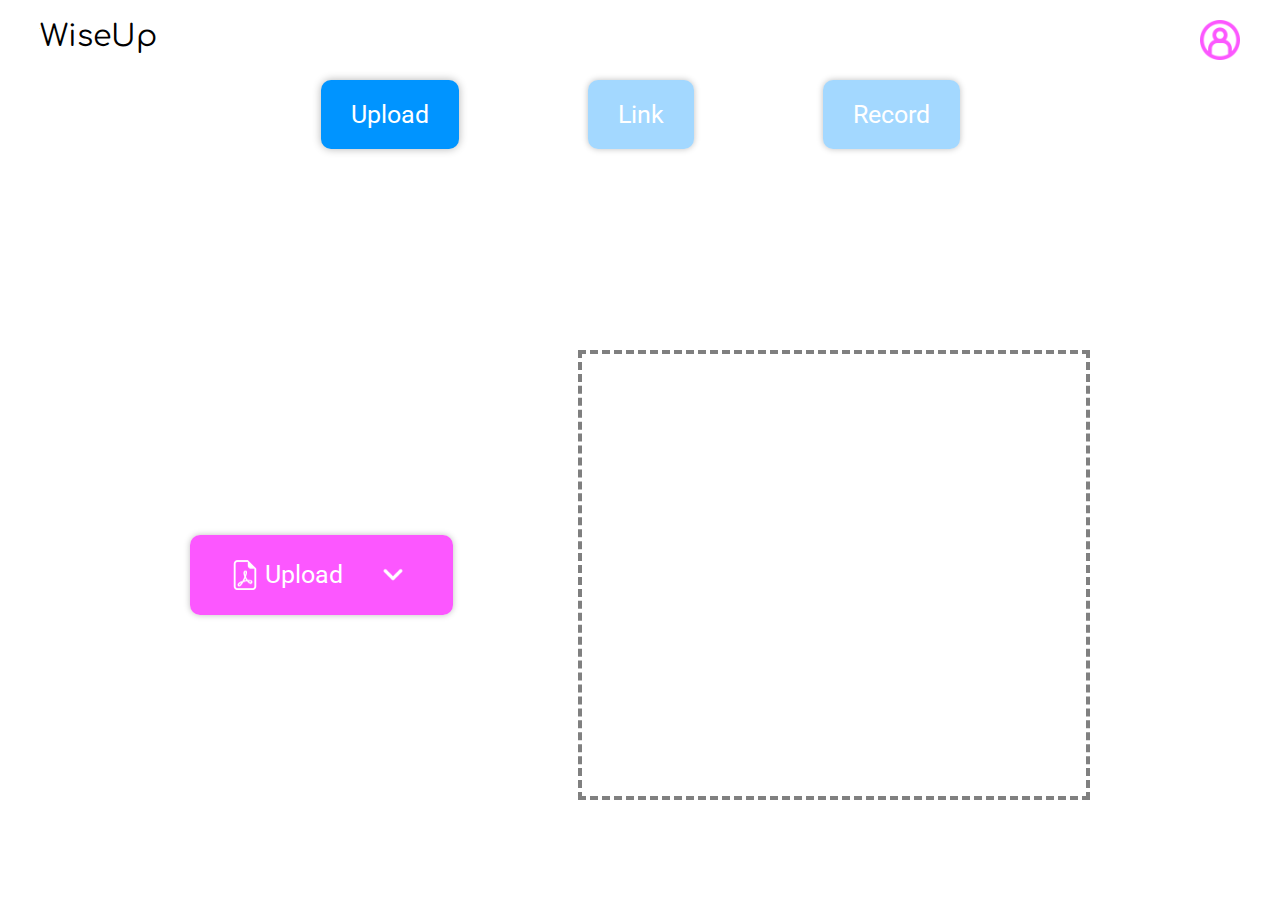
<file: frontend/index.html>
<!DOCTYPE html>
<html>
<head>
	<meta charset="utf-8">
	<title>Hello World</title>
	<link rel="stylesheet" type="text/css" href="index.css" />
	<link href='https://fonts.googleapis.com/css?family=Comfortaa' rel='stylesheet'>
	<link rel="preconnect" href="https://fonts.googleapis.com">
	<link rel="preconnect" href="https://fonts.gstatic.com" crossorigin>
	<link href="https://fonts.googleapis.com/css2?family=Roboto:wght@500&display=swap" rel="stylesheet">
	<script src="https://ajax.googleapis.com/ajax/libs/jquery/3.6.1/jquery.min.js"></script>
</head>
<body>

	<div id="header_div">
		<p id="wiseup_title">WiseUp</p>
		<img id="profile_icon" src="assets/profile_icon.png" alt="image description" />
	</div>

	<div id="page_body_div">

		<!-- MENU -->
		<div id="main_menu_div">
			<div id="upload_menu_button" class="main_menu_button active_main_menu_button" onclick="go_to_upload_page()">
				<p>Upload</p>
			</div>
			<div id="link_menu_button" class="main_menu_button" onclick="go_to_link_page()">
				<p>Link</p>
			</div>
			<div id="record_menu_button" class="main_menu_button" onclick="go_to_record_page()">
				<p>Record</p>
			</div>
		</div>


		<!-- UPLOAD PAGE -->
		<div id="upload_page_body">

			<div id="upload_button_div">

				<div style="display: flex; flex-direction: row;">
					<img id="input_format_icon" src="assets/pdf_icon.png"/>
					<p id="upload_text">Upload</p>
				</div>

				<img id="dropdown_icon" src="assets/dropdown_icon.png" />
				
			</div>

			<div class="area">
			    <input type="file" id="upload" />
			</div>

		</div>


		<!-- LINK PAGE -->
		<div style="display: none;" id="link_page_body">
			
			<div id="link_input_button_div">
				<input type="text" id="link_input" placeholder="Enter Youtube link">
				<div id="enter_link_button">
					<img id="enter_link_icon" src="assets/forward_arrow.png"/>
				</div>
			</div>

		</div>

	</div>




	<script type="text/javascript" src="index.js"></script>
</body>
</html>
</file>
<file: frontend/index.css>
:root {
  --main_color: #0094FF;
  --main_color_faded: rgba(0, 148, 255, 0.36);
  --secondary_color: rgba(250,0,255, 0.66);
}

* {
	margin: 0px;
}
body {
	height: 100vh;
}

#page_body_div {
	display: flex;
	flex-direction: column;
	justify-content: space-between;
	height: 80%;
}


/* HEADER */

#header_div {
	display: flex;
	flex-direction: row;
	justify-content: space-between;
	padding: 20px 40px;
}
#wiseup_title {
	font-family: 'Comfortaa';
	font-size: 30px;
}

#profile_icon {
	width: 40px;
	height: 40px;
}


/* MAIN MENU */

#main_menu_div {
	display: flex;
	flex-direction: row;
	justify-content: space-around;
	margin: 0 20vw;
}

.main_menu_button {
	background: blue;
	padding: 20px 30px;
	font-family: 'Roboto', sans-serif;
	border-radius: 10px;
	font-size: 25px;
	color: white;
	background-color: var(--main_color_faded);
	box-shadow: 0px 0px 6px rgba(0, 0, 0, 0.25);
}
.main_menu_button:hover {
	cursor: pointer;
}

.active_main_menu_button {
	color: white !important;
	background-color: var(--main_color) !important;
	box-shadow: 0px 0px 8px rgba(0, 0, 0, 0.3); !important;
}


/* UPLOAD PAGE */

#upload_page_body {
	display: flex;
	flex-direction: row;
	justify-content: space-around;
	margin: 0 10vw;
}

#upload_button_div {
	background-color: var(--secondary_color);
	padding: 20px 40px;
	border-radius: 10px;
	display: flex;
	flex-direction: row;
	justify-content: space-between;
	align-items: center;
	align-self: center;
	box-shadow: 0px 0px 6px rgba(0, 0, 0, 0.25);
}

#dropdown_opener_div {

}

#input_format_icon {
	width: 30px;
	height: 30px;
	margin-right: 5px
}
#upload_text {
	color: white;
	font-family: 'Roboto', sans-serif;
	font-size: 25px;
}
#dropdown_icon {
	width: 40px;
	height: 40px;
	margin-left: 30px;
}


/* UPLOADER */

.area {
    width: 40vw;
    height: 50vh;
    border: 4px dashed #000;
    /*background-image: url("http://kmtlondon.com/img/upload.png");*/
    background-position: center;
    background-repeat: no-repeat;
    background-size: 64px 64px;
    -webkit-box-sizing: border-box;
    -moz-box-sizing: border-box;
    box-sizing: border-box;
    filter: alpha(opacity=50);
    -khtml-opacity: 0.5;
    -moz-opacity: 0.5;
    opacity: 0.5;
    text-align: center;
}

.area:hover,
.area.dragging,
.area.uploading {
    filter: alpha(opacity=100);
    -khtml-opacity: 1;
    -moz-opacity: 1;
    opacity: 1;
}
.area input {
    width: 40vw;
    height: 50vh;
    border: none;
    cursor: pointer;
    opacity: 0;
}

.area input:focus {
    outline: none;
}




/* LINK PAGE */

#link_page_body {
	display: flex;
	flex-direction: column;
	justify-content: center;
	margin: 0;
	position: absolute;
	width: 100%;
	top: 50vh;
}

#link_input_button_div {
	display: flex;
	flex-direction: row;
	margin: 0 auto;
}

#link_input {
	width: 30vw;
	padding: 10px 20px;
	border: none;
	background-color: white;
	box-shadow: 0px 0px 6px rgba(0, 0, 0, 0.25);
	font-size: 30px;
	font-family: 'Roboto', sans-serif;
	border-radius: 10px 0px 0px 10px;
}

#enter_link_button {
	background-color: var(--secondary_color);
	border-radius: 0px 10px 10px 0px;
	padding: 10px 20px;
	box-shadow: 0px 0px 6px rgba(0, 0, 0, 0.25);
	font-family: 'Roboto', sans-serif;
}
#enter_link_button:hover {
	cursor: pointer;
	opacity: 0.8;
	box-shadow: 0px 0px 6px rgba(0, 0, 0, 0.55);
}

#enter_link_icon {
	width: 40px;
	height: 40px;
}
</file>
